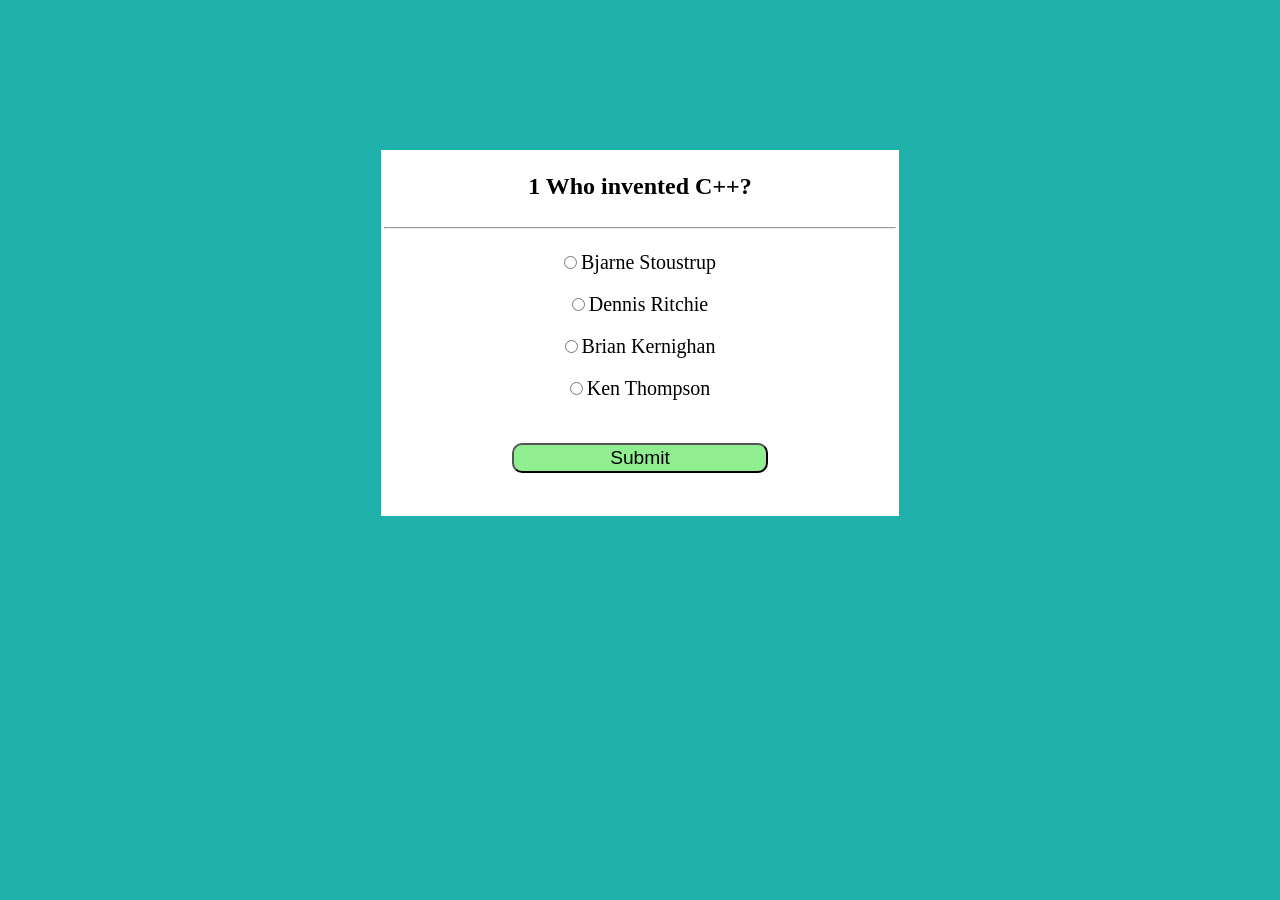
<file: cplus.html>
<!DOCTYPE html>
<html lang="en">
<head>
    <meta charset="UTF-8">
    <meta name="viewport" content="width=device-width, initial-scale=1.0">
    <title>Document</title>
    <link rel="stylesheet" href="htmlQuiz.css">
</head>
<body>
    <div class="main">
        <div id="box">
            <h2 id="quesBox">1).This is a Dammy question</h2><hr>
            <div class="row">
                <input class="option" id="option1" type="radio" value="a" name="option"/>
                <label for="option1"> option 1</label><br>
                <input class="option" id="option2" type="radio" value="b" name="option"/>
                <label for="option2"> option 2</label><br>
                <input class="option" id="option3" type="radio" value="c" name="option"/>
                <label for="option3"> option 3</label><br>
                <input class="option" id="option4" type="radio" value="d" name="option"/>
                <label for="option4"> option 4</label>
            </div>
            <div class="btn">
                <button onclick="submitQuiz()">Submit</button>
            </div>
        </div>
    </div>
    <script src="cplus.js"></script>
</body>
</html>
</file>
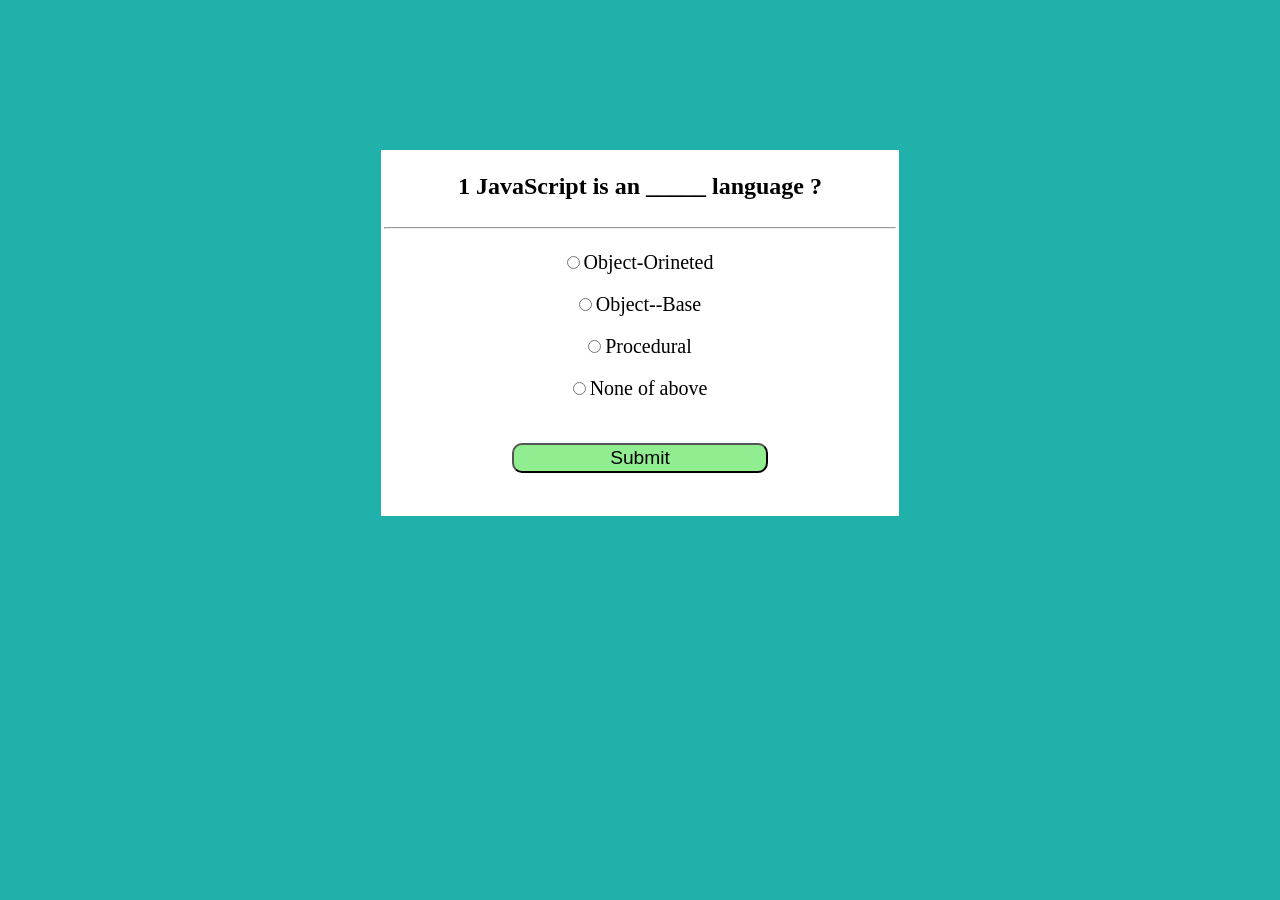
<file: javascriptQuize.html>
<!DOCTYPE html>
<html lang="en">
<head>
    <meta charset="UTF-8">
    <meta name="viewport" content="width=device-width, initial-scale=1.0">
    <title>Document</title>
    <link rel="stylesheet" href="htmlQuiz.css">
</head>
<style>
    *{
    margin: 0px;
    padding: 0px;
    
}
body{
    background-color: lightseagreen;
}
.main{
    display: flex;
    justify-content: center;
    align-items: center;
    width: 100%;
    height: 100%;
    flex-direction: column;
  
    
}
hr{
    margin-top: 27px;
}
#box{
    border: solid 3px white;
    height: 360px;
    width: 40vw;
    margin-top: 150px;
    background-color: white;
    text-align: center;
    
}
h2{
    margin-top: 20px;
}
.row{
    padding:1vw;
    line-height: 40px;
   
}
 label{
    font-size: 20px;
}
.btn button{
padding: 1px;
background-color: lightgreen;
width: 20vw;
height: 30px;
margin-top: 20px;
border-radius: 10px;
font-weight: 500;
font-size: 1.5vw;
}
@media (max-width:500px) {
    body{
        background-color:#ab93fa;
    }
    #box{
        border: solid 3px white;
        height: 380px;
        width: 80vw;
        margin-top: 150px;
        background-color: white;
        text-align: center;
        
    }
    label{
        font-size: 17px;
    }
    h2{
        font-size:15px;
    }
    .row{
        padding: 1vw;
        line-height: 50px;
        margin-top: 20px;
        margin-left: -10px;
       
    }
    .btn button{
        width: 200px;
        font-size: 20px;
      margin: 28px 45px;
        font-weight: 400;
        text-align: center;
        background-color: lightseagreen;  
        color: white;      
    }

    
}
</style>
<body>
    <div class="main">
        <div id="box">
            <h2 id="quesBox">1).This is a Dammy question</h2><hr>
            <div class="row">
                <input class="option" id="option1" type="radio" value="a" name="option"/>
                <label for="option1"> option 1</label><br>
                <input class="option" id="option2" type="radio" value="b" name="option"/>
                <label for="option2"> option 2</label><br>
                <input class="option" id="option3" type="radio" value="c" name="option"/>
                <label for="option3"> option 3</label><br>
                <input class="option" id="option4" type="radio" value="d" name="option"/>
                <label for="option4"> option 4</label>
            </div>
            <div class="btn">
                <button onclick="submitQuiz()">Submit</button>
            </div>
        </div>
    </div>
    <script src="javascriptQuiz.js"></script>
</body>
</html>
</file>
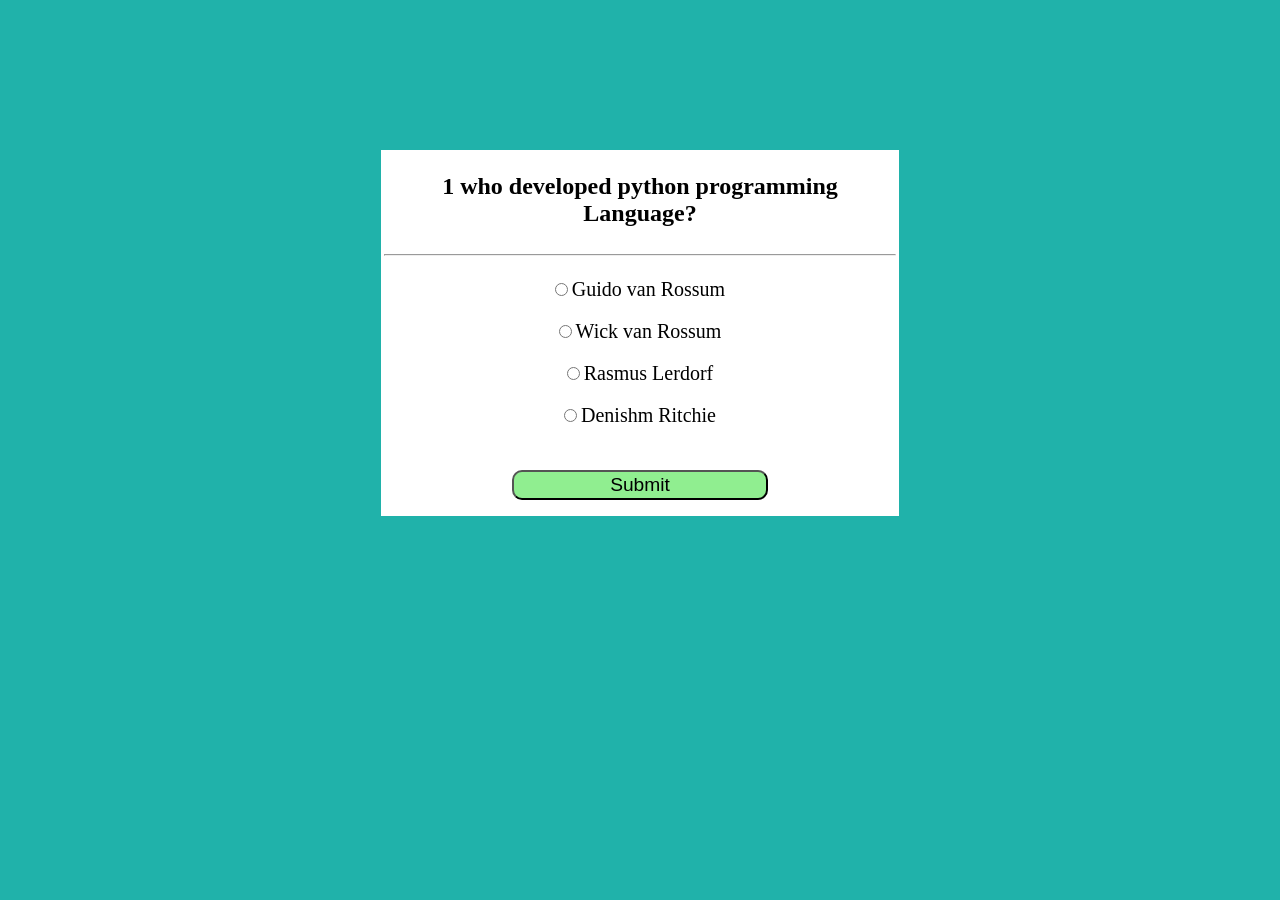
<file: python.html>
<!DOCTYPE html>
<html lang="en">
<head>
    <meta charset="UTF-8">
    <meta name="viewport" content="width=device-width, initial-scale=1.0">
    <title>Document</title>
    <link rel="stylesheet" href="htmlQuiz.css">
</head>
<style>
    *{
    margin: 0px;
    padding: 0px;
    
}
body{
    background-color: lightseagreen;
}
.main{
    display: flex;
    justify-content: center;
    align-items: center;
    width: 100%;
    height: 100%;
    flex-direction: column;
  
    
}
hr{
    margin-top: 27px;
}
#box{
    border: solid 3px white;
    height: 360px;
    width: 40vw;
    margin-top: 150px;
    background-color: white;
    text-align: center;
    
}
h2{
    margin-top: 20px;
}
.row{
    padding:1vw;
    line-height: 40px;
   
}
 label{
    font-size: 20px;
}
.btn button{
padding: 1px;
background-color: lightgreen;
width: 20vw;
height: 30px;
margin-top: 20px;
border-radius: 10px;
font-weight: 500;
font-size: 1.5vw;
}
@media (max-width:500px) {
    body{
        background-color:#ab93fa;
    }
    #box{
        border: solid 3px white;
        height: 380px;
        width: 80vw;
        margin-top: 150px;
        background-color: white;
        text-align: center;
        
    }
    label{
        font-size: 17px;
    }
    h2{
        font-size:15px;
    }
    .row{
        padding: 1vw;
        line-height: 50px;
        margin-top: 20px;
        margin-left: -10px;
       
    }
    .btn button{
        width: 200px;
        font-size: 20px;
      margin: 28px 45px;
        font-weight: 400;
        text-align: center;
        background-color: lightseagreen;  
        color: white;      
    }

    
}
</style>
<body>
    <div class="main">
        <div id="box">
            <h2 id="quesBox">1).This is a Dammy question</h2><hr>
            <div class="row">
                <input class="option" id="option1" type="radio" value="a" name="option"/>
                <label for="option1"> option 1</label><br>
                <input class="option" id="option2" type="radio" value="b" name="option"/>
                <label for="option2"> option 2</label><br>
                <input class="option" id="option3" type="radio" value="c" name="option"/>
                <label for="option3"> option 3</label><br>
                <input class="option" id="option4" type="radio" value="d" name="option"/>
                <label for="option4"> option 4</label>
            </div>
            <div class="btn">
                <button onclick="submitQuiz()">Submit</button>
            </div>
        </div>
    </div>
    <script src="pythonQuiz.js"></script>
</body>
</html>
</file>
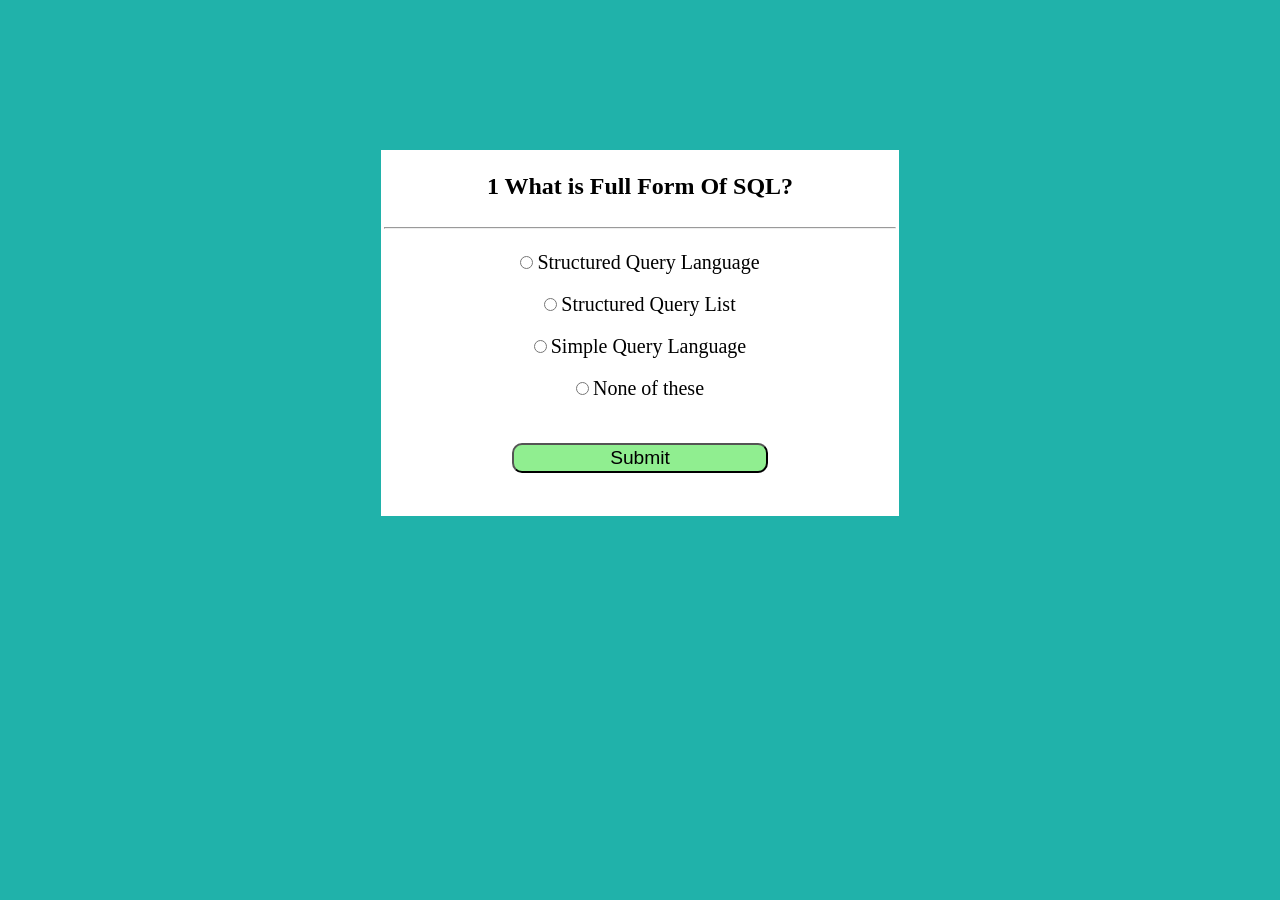
<file: sqlQuiz.html>
<!DOCTYPE html>
<html lang="en">
<head>
    <meta charset="UTF-8">
    <meta name="viewport" content="width=device-width, initial-scale=1.0">
    <title>Document</title>
    <link rel="stylesheet" href="htmlQuiz.css">
</head>
<style>
    *{
    margin: 0px;
    padding: 0px;
    
}
body{
    background-color: lightseagreen;
}
.main{
    display: flex;
    justify-content: center;
    align-items: center;
    width: 100%;
    height: 100%;
    flex-direction: column;
  
    
}
hr{
    margin-top: 27px;
}
#box{
    border: solid 3px white;
    height: 360px;
    width: 40vw;
    margin-top: 150px;
    background-color: white;
    text-align: center;
    
}
h2{
    margin-top: 20px;
}
.row{
    padding:1vw;
    line-height: 40px;
   
}
 label{
    font-size: 20px;
}
.btn button{
padding: 1px;
background-color: lightgreen;
width: 20vw;
height: 30px;
margin-top: 20px;
border-radius: 10px;
font-weight: 500;
font-size: 1.5vw;
}
@media (max-width:500px) {
    body{
        background-color:#ab93fa;
    }
    #box{
        border: solid 3px white;
        height: 380px;
        width: 80vw;
        margin-top: 150px;
        background-color: white;
        text-align: center;
        
    }
    label{
        font-size: 17px;
    }
    h2{
        font-size:15px;
    }
    .row{
        padding: 1vw;
        line-height: 50px;
        margin-top: 20px;
        margin-left: -10px;
       
    }
    .btn button{
        width: 200px;
        font-size: 20px;
      margin: 28px 45px;
        font-weight: 400;
        text-align: center;
        background-color: lightseagreen;  
        color: white;      
    }

    
}
</style>
<body>
    <div class="main">
        <div id="box">
            <h2 id="quesBox">1).This is a Dammy question</h2><hr>
            <div class="row">
                <input class="option" id="option1" type="radio" value="a" name="option"/>
                <label for="option1"> option 1</label><br>
                <input class="option" id="option2" type="radio" value="b" name="option"/>
                <label for="option2"> option 2</label><br>
                <input class="option" id="option3" type="radio" value="c" name="option"/>
                <label for="option3"> option 3</label><br>
                <input class="option" id="option4" type="radio" value="d" name="option"/>
                <label for="option4"> option 4</label>
            </div>
            <div class="btn">
                <button onclick="submitQuiz()">Submit</button>
            </div>
        </div>
    </div>
    <script src="sqlQuiz.js"></script>
</body>
</html>
</file>
<file: htmlQuiz.css>
*{
    margin: 0px;
    padding: 0px;
    
}
body{
    background-color: lightseagreen;
}
.main{
    display: flex;
    justify-content: center;
    align-items: center;
    width: 100%;
    height: 100%;
    flex-direction: column;
  
    
}
hr{
    margin-top: 27px;
}
#box{
    border: solid 3px white;
    height: 360px;
    width: 40vw;
    margin-top: 150px;
    background-color: white;
    text-align: center;
    
}
h2{
    margin-top: 20px;
}
.row{
    padding:1vw;
    line-height: 40px;
   
}
 label{
    font-size: 20px;
}
.btn button{
padding: 1px;
background-color: lightgreen;
width: 20vw;
height: 30px;
margin-top: 20px;
border-radius: 10px;
font-weight: 500;
font-size: 1.5vw;
}
#home{
    position: absolute;
    margin-top: -20vw;
    font-size: 3vw;
    margin-right: 3vw;  
}
#home-1{
    position: absolute;
    
    top: 20vw;
}
@media (max-width:500px) {
    body{
        background-color:#ab93fa;
    }
    #box{
        border: solid 3px white;
        height: 400px;
        width: 100%;
        margin-top: 150px;
        background-color: white;
        text-align: center;
        border-radius: 10px;
        
    }
    label{
        font-size: 17px;
    }
    h2{
        font-size:19px;
    }
    .row{
        padding: 1vw;
        line-height: 50px;
        margin-top: 20px;
        margin-left: -10px;
       
    }
    .btn button{
        width: 200px;
        font-size: 20px;
        margin: 50px 45px;
        font-weight: 400;
        text-align: center;
        background-color: lightseagreen;  
        color: white;      
    }
    #home{
        font-size: 40px;
        position: absolute;
        margin-top: -90vw;
        margin-right: 70vw;
    }
    #home-1{
    position: absolute;
    margin-top: -72vw;
    font-size: 4vw;
    margin-right: 70vw;  
}

    
}
</file>
